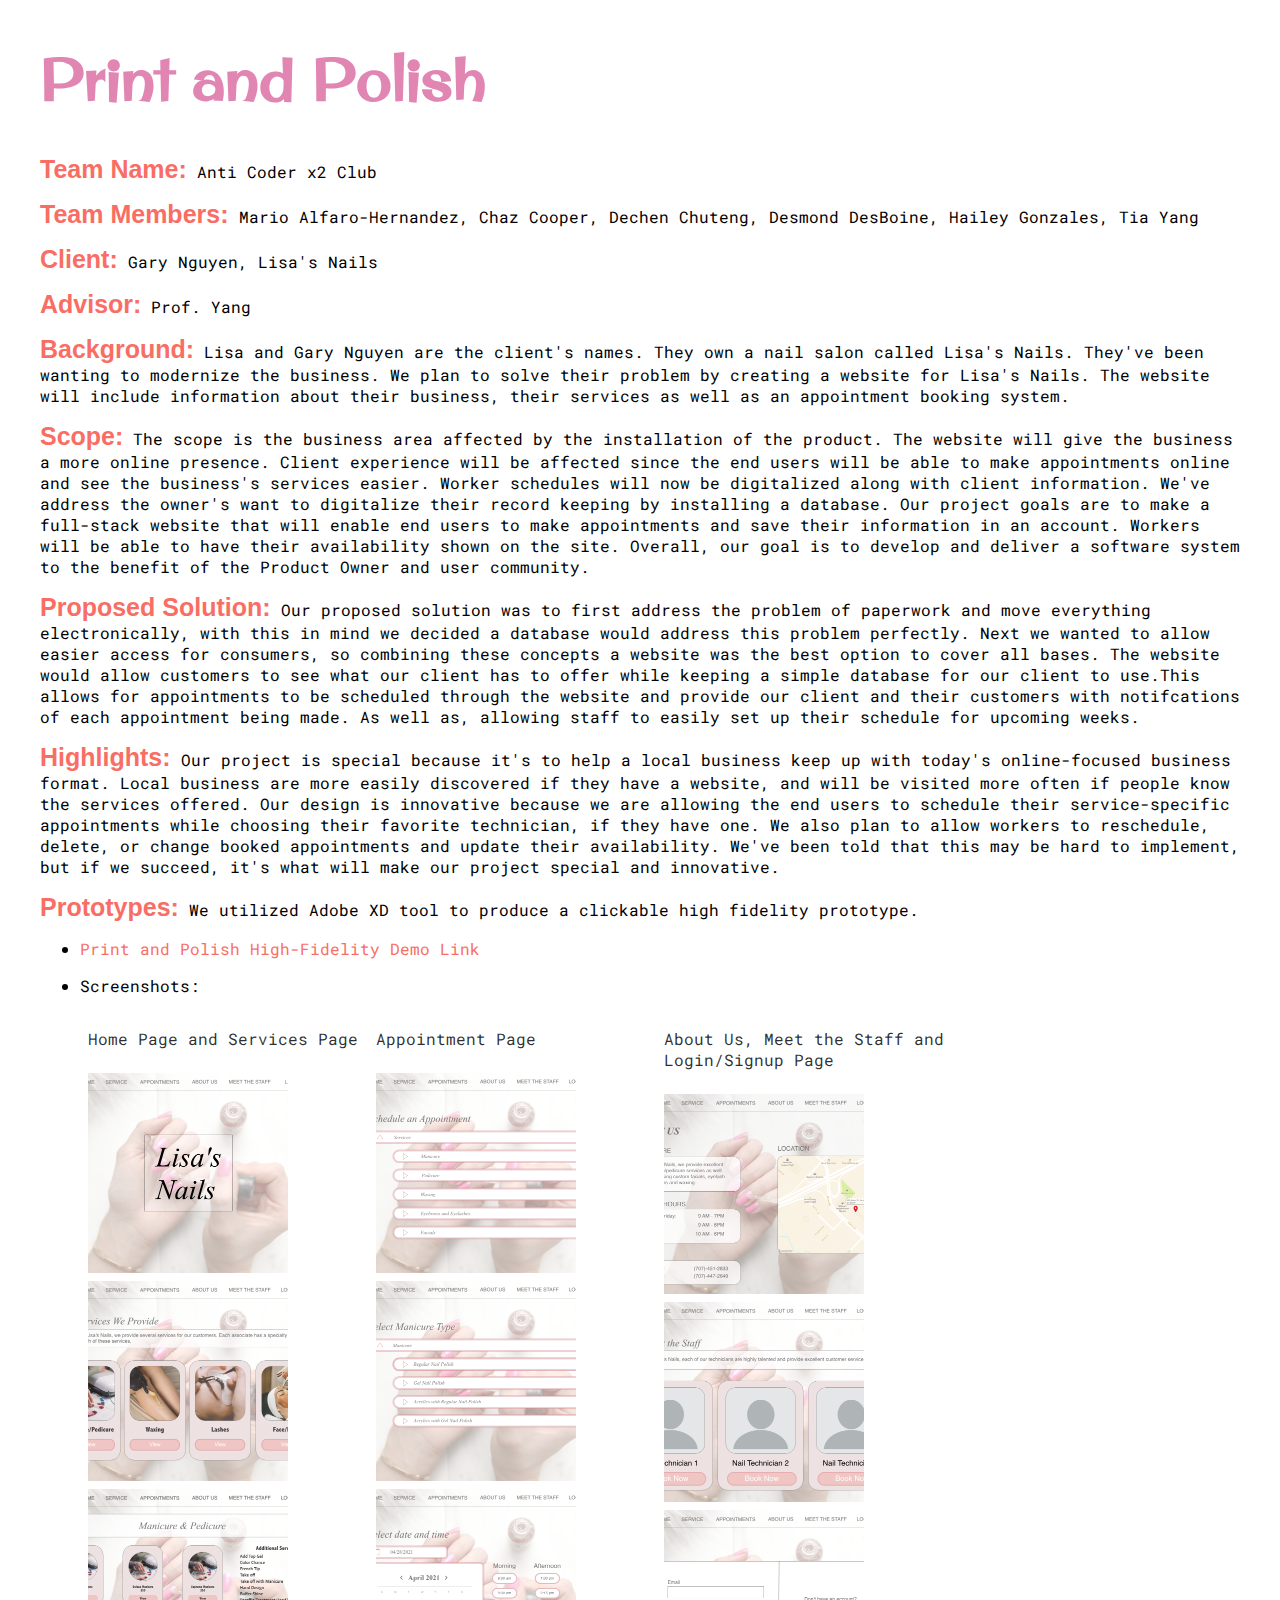
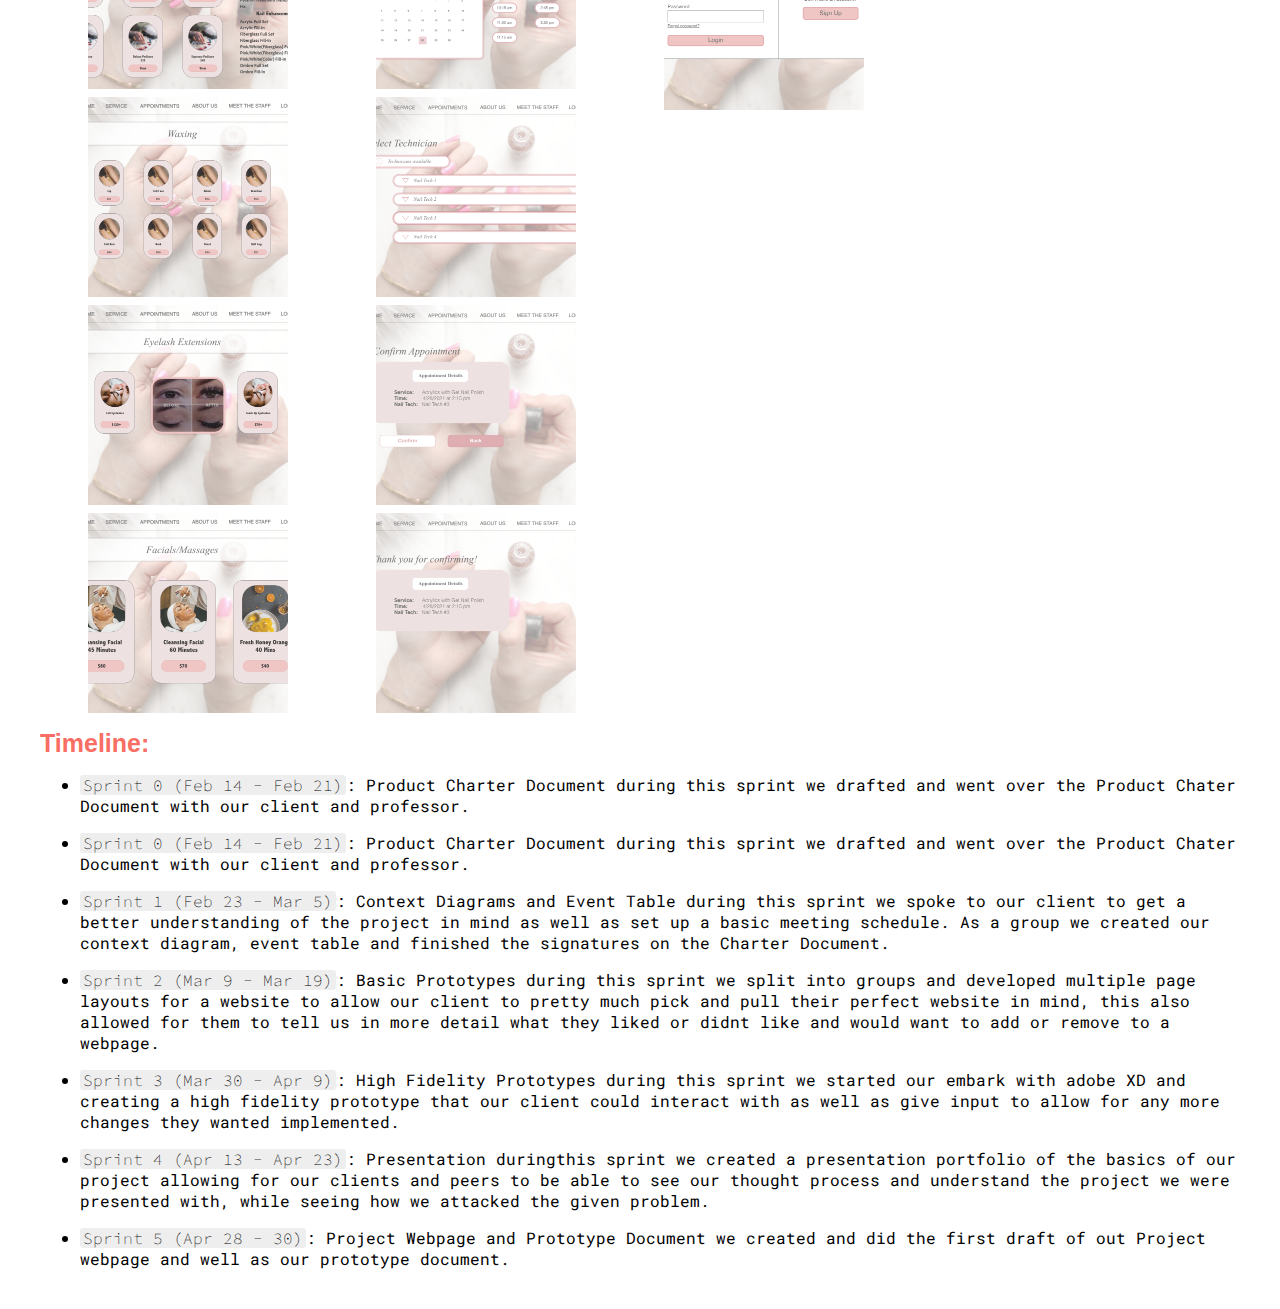
<file: copy-old-index.html>
<!-- COPY OF OLD INDEX.HTML CODE HERE (FROM SPRING 2021) -->

<!DOCTYPE html>
<html>
  <!-- CSS File -->
  <link rel="stylesheet" href="index.css" />

  <!-- Google Fonts -->
  <link rel="preconnect" href="https://fonts.gstatic.com" />
  <link
    href="https://fonts.googleapis.com/css2?family=Original+Surfer&display=swap"
    rel="stylesheet"
  />
  <link rel="preconnect" href="https://fonts.gstatic.com" />
  <link
    href="https://fonts.googleapis.com/css2?family=Roboto+Mono:wght@300&display=swap"
    rel="stylesheet"
  />
  <link rel="preconnect" href="https://fonts.gstatic.com" />
  <link
    href="https://fonts.googleapis.com/css2?family=Source+Code+Pro:wght@200&display=swap"
    rel="stylesheet"
  />

  <head>
    <title>Anti Coder x2 Club</title>
  </head>

  <body>
    <h1>Print and Polish</h1>
    <p><strong>Team Name:</strong> Anti Coder x2 Club</p>
    <p>
      <strong>Team Members:</strong> Mario Alfaro-Hernandez, Chaz Cooper, Dechen
      Chuteng, Desmond DesBoine, Hailey Gonzales, Tia Yang
    </p>
    <p><strong>Client:</strong> Gary Nguyen, Lisa's Nails</p>
    <p><strong>Advisor:</strong> Prof. Yang</p>
    <p>
      <strong>Background:</strong> Lisa and Gary Nguyen are the client's names.
      They own a nail salon called Lisa's Nails. They've been wanting to
      modernize the business. We plan to solve their problem by creating a
      website for Lisa's Nails. The website will include information about their
      business, their services as well as an appointment booking system.
    </p>
    <p>
      <strong>Scope:</strong> The scope is the business area affected by the
      installation of the product. The website will give the business a more
      online presence. Client experience will be affected since the end users
      will be able to make appointments online and see the business's services
      easier. Worker schedules will now be digitalized along with client
      information. We've address the owner's want to digitalize their record
      keeping by installing a database. Our project goals are to make a
      full-stack website that will enable end users to make appointments and
      save their information in an account. Workers will be able to have their
      availability shown on the site. Overall, our goal is to develop and
      deliver a software system to the benefit of the Product Owner and user
      community.
    </p>

    <p>
      <strong>Proposed Solution:</strong> Our proposed solution was to first
      address the problem of paperwork and move everything electronically, with
      this in mind we decided a database would address this problem perfectly.
      Next we wanted to allow easier access for consumers, so combining these
      concepts a website was the best option to cover all bases. The website
      would allow customers to see what our client has to offer while keeping a
      simple database for our client to use.This allows for appointments to be
      scheduled through the website and provide our client and their customers
      with notifcations of each appointment being made. As well as, allowing
      staff to easily set up their schedule for upcoming weeks.
    </p>
    <p>
      <strong>Highlights:</strong> Our project is special because it's to help a
      local business keep up with today's online-focused business format. Local
      business are more easily discovered if they have a website, and will be
      visited more often if people know the services offered. Our design is
      innovative because we are allowing the end users to schedule their
      service-specific appointments while choosing their favorite technician, if
      they have one. We also plan to allow workers to reschedule, delete, or
      change booked appointments and update their availability. We've been told
      that this may be hard to implement, but if we succeed, it's what will make
      our project special and innovative.
    </p>

    <p>
      <strong>Prototypes:</strong> We utilized Adobe XD tool to produce a
      clickable high fidelity prototype.
    </p>
    <ul>
      <li>
        <a
          href="https://xd.adobe.com/view/bf39d4ea-35a7-472f-a6e6-fb0c351da254-ea6a/?fullscreen&hints=off"
          target="blank"
        >
          Print and Polish High-Fidelity Demo Link
        </a>
      </li>
      <li>
        <p>Screenshots:</p>
        <div class="row">
          <div class="column">
            <p id="caption">Home Page and Services Page</p>
            <img src="img/1.Home.png" alt="Lisa's Nails Home Page" />
            <img
              src="img/2.Services.png"
              alt="Lisa's Nails Main Services Page"
            />
            <img
              src="img/3.Services-ManiPedi.png"
              alt="Lisa's Nails Mani Pedi Page"
            />
            <img src="img/4.Services-Wax.png" alt="Lisa's Nails Waxing Page" />
            <img src="img/5.Services-Lash.png" alt="Lisa's Nails Lash Page" />
            <img
              src="img/6.Services-Face.png"
              alt="Lisa's Nails Face/Massage Page"
            />
          </div>
          <div class="column">
            <p id="caption">Appointment Page</p>
            <img
              src="img/7.Appt-Service.png"
              alt="Lisa's Nails Main Appointment Page"
            />
            <img
              src="img/8.Appt-Mani.png"
              alt="Lisa's Nails Select Manicure Type Page"
            />
            <img
              src="img/10.Appt-Time.png"
              alt="Lisa's Nails Select Date/Time Page"
            />
            <img
              src="img/11.Appt-Tech.png"
              alt="Lisa's Nails Select Tech Page"
            />
            <img
              src="img/12.Appt-Details.png"
              alt="Lisa's Nails Appointment Detail Page"
            />
            <img
              src="img/13.Appt-Cofirm.png"
              alt="Lisa's Nails Confirm Appointment Page"
            />
          </div>
          <div class="column">
            <p id="caption">About Us, Meet the Staff and Login/Signup Page</p>
            <img src="img/14.About-Us.png" alt="Lisa's Nails About Us Page" />
            <img src="img/15.Staff.png" alt="Lisa's Nails Staff Page" />
            <img src="img/16.Log-In.png" alt="Lisa's Nails Log In Page" />
          </div>
        </div>
      </li>
    </ul>

    <p><strong>Timeline:</strong></p>

    <ul>
      <li>
        <p>
          <code>Sprint 0 (Feb 14 - Feb 21)</code>: Product Charter Document
          during this sprint we drafted and went over the Product Chater
          Document with our client and professor.
        </p>
      </li>
      <li>
        <p>
          <code>Sprint 0 (Feb 14 - Feb 21)</code>: Product Charter Document
          during this sprint we drafted and went over the Product Chater
          Document with our client and professor.
        </p>
      </li>
      <li>
        <p>
          <code>Sprint 1 (Feb 23 - Mar 5)</code>: Context Diagrams and Event
          Table during this sprint we spoke to our client to get a better
          understanding of the project in mind as well as set up a basic meeting
          schedule. As a group we created our context diagram, event table and
          finished the signatures on the Charter Document.
        </p>
      </li>
      <li>
        <p>
          <code>Sprint 2 (Mar 9 - Mar 19)</code>: Basic Prototypes during this
          sprint we split into groups and developed multiple page layouts for a
          website to allow our client to pretty much pick and pull their perfect
          website in mind, this also allowed for them to tell us in more detail
          what they liked or didnt like and would want to add or remove to a
          webpage.
        </p>
      </li>
      <li>
        <p>
          <code>Sprint 3 (Mar 30 - Apr 9)</code>: High Fidelity Prototypes
          during this sprint we started our embark with adobe XD and creating a
          high fidelity prototype that our client could interact with as well as
          give input to allow for any more changes they wanted implemented.
        </p>
      </li>
      <li>
        <p>
          <code>Sprint 4 (Apr 13 - Apr 23)</code>: Presentation duringthis
          sprint we created a presentation portfolio of the basics of our
          project allowing for our clients and peers to be able to see our
          thought process and understand the project we were presented with,
          while seeing how we attacked the given problem.
        </p>
      </li>
      <li>
        <p>
          <code>Sprint 5 (Apr 28 - 30)</code>: Project Webpage and Prototype
          Document we created and did the first draft of out Project webpage and
          well as our prototype document.
        </p>
      </li>
    </ul>
    <!--(Any other sections you would like to add...) -->
  </body>
</html>
</file>
<file: index.css>
* {
    box-sizing: border-box;
    font-family: Arial, Helvetica, sans-serif;
}

body {
    margin: 40px;
    /* font-family: Arial; */
}

h1 {
    font-size: 60px;
    font-family: 'Original Surfer', cursive;
    color: #e185b3; 
}

p {
    font-family: 'Roboto Mono', monospace;
}


strong{
    font-size: 25px;
    color: #f96e64;
}

.timeline strong {
    font-size: 16px;
    color: black;
}

a{
    font-family: 'Roboto Mono', monospace;
}


ul{
    font-family: 'Roboto Mono',monospace;
}

li {
    font-family: 'Roboto Mono',monospace;
}
.row {
    display: flex;
    flex-wrap: wrap;
    padding: 0 4px;
}

/* Create four equal columns that sits next to each other */
.column {
    flex: 25%;
    max-width: 25%;
    padding: 0 4px;
}

.column img {
    margin-top: 8px;
    vertical-align: middle;
    /* width: 100%; */

    width: 200px;
    height: 200px;
    object-fit: cover;
}

/* Responsive layout - makes a two column-layout instead of four columns */
@media screen and (max-width: 800px) {
    .column {
        flex: 50%;
        max-width: 50%;
    }
}

/* Responsive layout - makes the two columns stack on top of each other instead of next to each other */
@media screen and (max-width: 600px) {
    .column {
        flex: 100%;
        max-width: 100%;
    }
}

#caption {
    color: rgba(0, 0, 0, 0.817);
}

a:hover {
    font-weight: 400px ;
    color: #f96e64;
    text-decoration: none;
    background-color: #ffc4c486;
    border-radius: 0.2em;
}


.card a:hover { 
    color:#727cf5;
     text-decoration: none;
     background-color: white;
}

a:link {
    color:#f96e64;
    text-decoration: none;
}

a:visited {
    text-decoration: none;
}

code {
    background-color: #eee;
    border-radius: 3px;
    font-family: 'Source Code Pro', monospace;
    padding: 0 3px;
    font-weight: 100;
}

/* timeline css attributes:  */
body {
    margin-top: 20px;
}

.timeline {
    border-left: 3px solid #F5BFDA;
    border-bottom-right-radius: 4px;
    border-top-right-radius: 4px;
    background:#f5bfbb1f;
    margin: 0 auto;
    letter-spacing: 0.2px;
    position: relative;
    line-height: 1.4em;
    font-size: 1.03em;
    padding: 50px;
    list-style: none;
    text-align: left;
    /* max-width: 40%; */
    max-width: 70%;
}

@media (max-width: 767px) {
    .timeline {
        max-width: 98%;
        padding: 25px;
    }
}

.timeline h1 {
    font-weight: 300;
    font-size: 1.4em;
}

.timeline h2,
.timeline h3 {
    font-weight: 600;
    font-size: 1rem;
    margin-bottom: 10px;
}

.timeline .event {
    border-bottom: 1px dashed #e8ebf1;
    padding-bottom: 25px;
    margin-bottom: 25px;
    position: relative;
}

@media (max-width: 767px) {
    .timeline .event {
        padding-top: 30px;
    }
}

.timeline .event:last-of-type {
    padding-bottom: 0;
    margin-bottom: 0;
    border: none;
}

.timeline .event:before,
.timeline .event:after {
    position: absolute;
    display: block;
    top: 0;
}

.timeline .event:before {
    left: -207px;
    content: attr(data-date);
    text-align: right;
    font-weight: 100;
    font-size: 0.9em;
    min-width: 120px;
}

@media (max-width: 767px) {
    .timeline .event:before {
        left: 0px;
        text-align: left;
    }
}

.timeline .event:after {
    -webkit-box-shadow: 0 0 0 3px #F5BFDA;
    box-shadow: 0 0 0 3px #F5BFDA;
    left: -55.8px;
    background: #fff;
    border-radius: 50%;
    height: 9px;
    width: 9px;
    content: "";
    top: 5px;
}

@media (max-width: 767px) {
    .timeline .event:after {
        left: -31.8px;
    }
}

.rtl .timeline {
    border-left: 0;
    text-align: right;
    border-bottom-right-radius: 0;
    border-top-right-radius: 0;
    border-bottom-left-radius: 4px;
    border-top-left-radius: 4px;
    border-right: 3px solid #727cf5;
}

.rtl .timeline .event::before {
    left: 0;
    right: -170px;
}

.rtl .timeline .event::after {
    left: 0;
    right: -55.8px;
}


#team .img{
    border: 2px solid black;


}
</file>
